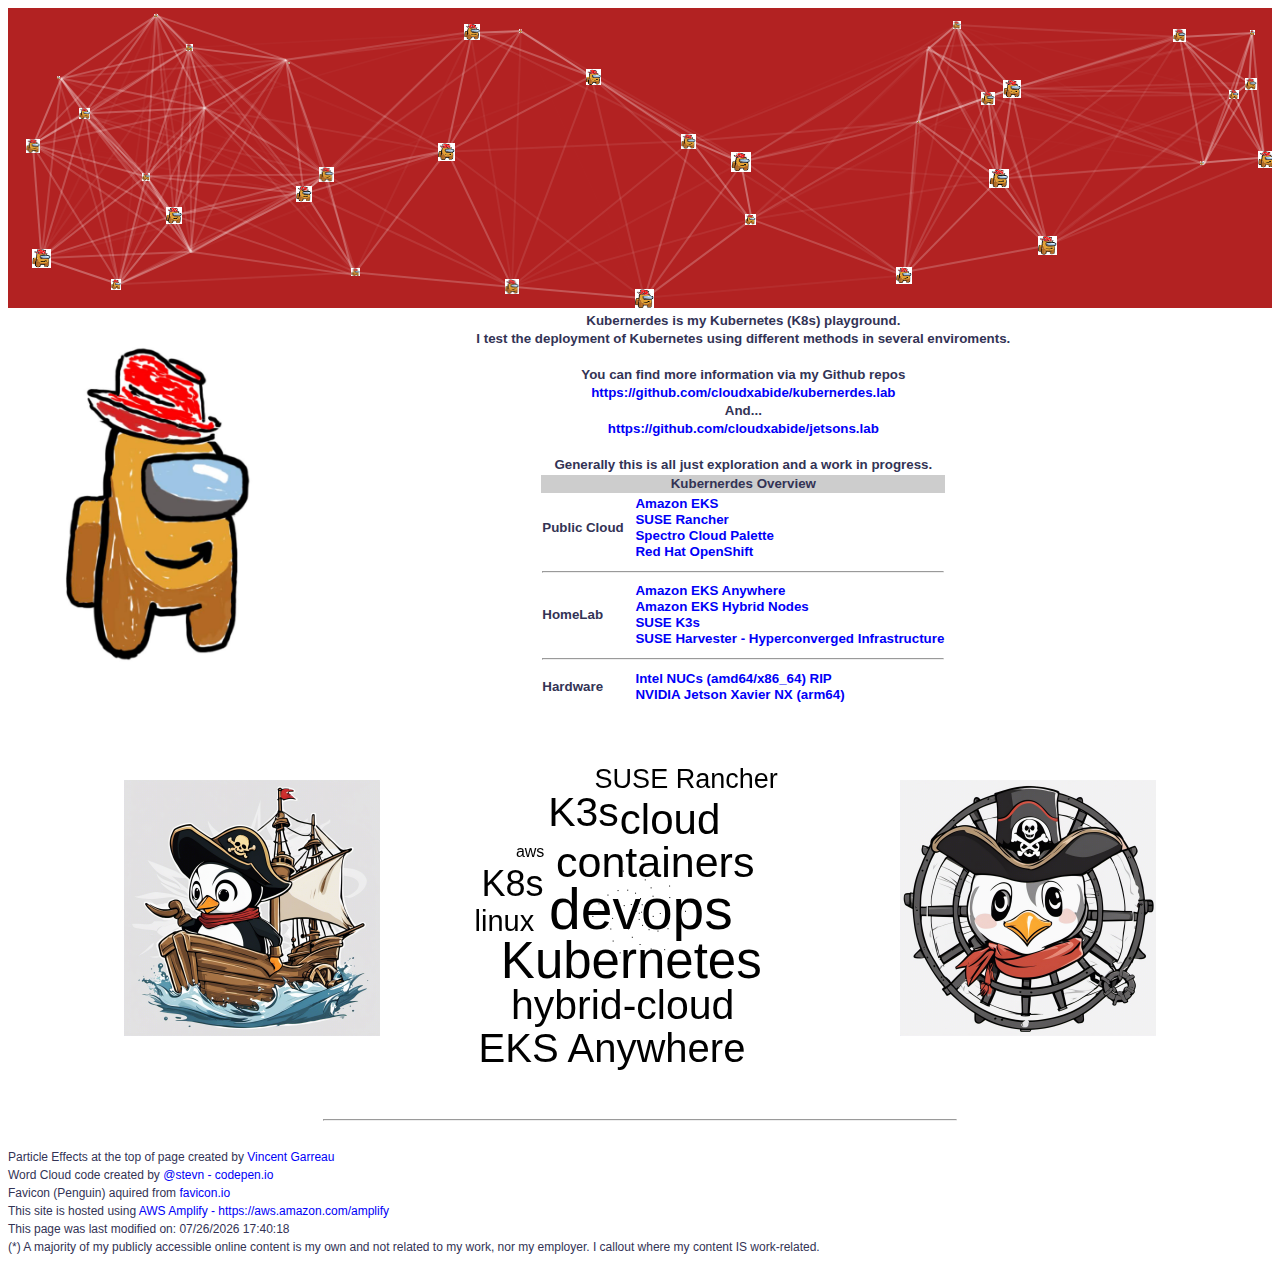
<file: index.html>
<!doctype html>
<html lang="en">
<head>
  <title>Kubernerdes.com | A LinuxRevolution Creation &#169 2025</title>
  <meta charset="utf-8">
  <meta http-equiv="X-UA-Compatible" content="IE=edge,chrome=1">
  <LINK REL="stylesheet" HREF="./styles.css" TYPE="text/css">
  <LINK REL="stylesheet" HREF="./word-cloud.css" TYPE="text/css">
  <LINK REL="stylesheet" HREF="./particles.css" TYPE="text/css">
</HEAD>

<BODY>
<div id="particles-js"></div>
<script src="assets/js/particles.js"></script>
<script>
  particlesJS.load('particles-js', 'assets/js/particles.json', function() {
    console.log('particles.json config loaded');
  });

  $(function () {
    $(document).scroll(function () {
      var $nav = $(".navbar.fixed-top");
      $nav.toggleClass('scrolled', $(this).scrollTop() > 0);
      // $nav.toggleClass('scrolled', $(this).scrollTop() > $nav.height());
    });
  });
</script>

<!-- MAIN TABLE -->
<TABLE BORDER=0>
<tr>
<TD align=center width=15%>
<IMG SRC="./images/Peccy-Fedora.png" width=200>
</TD>

<TD align=center width=5%>
&nbsp;
</TD>

<TD align=center width=35%>
<span class="boldPara">
<B>Kubernerdes</B> is my Kubernetes (K8s) playground.  <BR>
I test the deployment of Kubernetes using different methods in several enviroments. <BR>

<BR>
You can find more information via my Github repos <BR>
<A HREF="https://github.com/cloudxabide/kubernerdes.lab">https://github.com/cloudxabide/kubernerdes.lab</A> <BR> 
And...<BR>
<A HREF="https://github.com/cloudxabide/jetsons.lab">https://github.com/cloudxabide/jetsons.lab</A> <BR> 
<BR>
Generally this is all just exploration and a work in progress.
<BR>
<!-- OVERVIEW TABLE -->
<TABLE BORDER=0>
<TH colspan=3>Kubernerdes Overview</TH>

<TR>
<TD> Public Cloud </TD>
<TD>&nbsp;</TD>
<TD>
<A HREF="https://aws.amazon.com/eks/">Amazon EKS</A> <BR>
<A HREF="https://www.rancher.com/">SUSE Rancher</A> <BR>
<A HREF="https://www.spectrocloud.com/">Spectro Cloud Palette</A> <BR>
<A HREF="https://www.redhat.com/en/technologies/cloud-computing/openshift">Red Hat OpenShift</A> <BR>
</TD>
</TR>

<TR><TD colspan=3> <HR> </TD></TR>

<TR>
<TD>HomeLab </TD>
<TD>&nbsp;</TD>
<TD>
<A HREF="https://anywhere.eks.amazonaws.com/">Amazon EKS Anywhere</A> <BR>
<A HREF="https://aws.amazon.com/eks/hybrid-nodes/">Amazon EKS Hybrid Nodes</A> <BR>
<A HREF="https://www.suse.com/products/k3s/">SUSE K3s</A> <BR>
<A HREF="https://harvesterhci.io/">SUSE Harvester - Hyperconverged Infrastructure</A> <BR>
</TD>
</TR>

<TR><TD colspan=3> <HR> </TD></TR>

<TR>
<TD>Hardware</TD>
<TD>&nbsp;</TD>
<TD>
<A HREF="https://en.wikipedia.org/wiki/Next_Unit_of_Computing">Intel NUCs (amd64/x86_64) RIP</A> <BR>
<A HREF="https://www.nvidia.com/en-us/autonomous-machines/embedded-systems/jetson-xavier-series/">NVIDIA Jetson Xavier NX (arm64) </A><BR>
</TD>
</TR>
</TABLE>
<!-- OVERVIEW TABLE -->
</TD>

</TD>

<TD align=center width=10%>
&nbsp;
</TD>

</TR>
</TABLE>
<!-- MAIN PAGE TABLE -->
<BR>
<!-- BOTTOM SECTION -->

<TABLE BORDER=0 width=100%>
<TR>
<TD align=center width="10%"> &nbsp; </TD>
<TD align=center width="20%">
<IMG SRC="images/kubernerdes-mascot-ship.png" width=256 height=256>
</TD>
<TD align=center width="40%"> 
<div id="word-cloud">
<script src="assets/js/wordcloud.js"></script></div>
</TD>
<TD align=center width="20%">
<IMG SRC="images/kubernerdes-mascot.png" width=256 height=256>
</TD>
<TD align=center width="10%"> &nbsp; </TD>
</TR>
</TABLE>

<BR>
<HR width=50% align=center>
<BR>
<span class="descrip">
Particle Effects at the top of page created by <A HREF="https://github.com/VincentGarreau/particles.js/">Vincent Garreau</A> <BR>
Word Cloud code created by <A HREF="https://codepen.io/stevn/pen/JdwNgw">@stevn - codepen.io </A> <BR>
Favicon (Penguin) aquired from <A HREF="https://favicon.io/emoji-favicons/penguin/">favicon.io</A> <BR>
This site is hosted using <A HREF="https://aws.amazon.com/amplify">AWS Amplify - https://aws.amazon.com/amplify</A> <BR>

<script language="Javascript">
document.write("This page was last modified on: " + document.lastModified +"");
</SCRIPT>
<BR>
(*) A majority of my publicly accessible online content is my own and not related to my work, nor my employer. I callout where my content IS work-related.<br>
</span> 
</BODY>
</HTML>
</file>
<file: styles.css>
<style>
<!--
BODY {
        margin: 0;
        scrollbar-face-color:#aaaacc;
        scrollbar-shadow-color:#000000;
        scrollbar-highlight-color:#003399;
        scrollbar-darkshadow-color:#003399;
        scrollbar-track-color:#4F86F5;
        scrollbar-arrow-color:#4F86F5; }
A:link      {color:     #0000F7;
                TEXT-DECORATION:        none}
A:visited   {color:             #3F3EC8;
                TEXT-DECORATION:        none}
A:hover {color:         orange;
                TEXT-DECORATION:        none}
A:active    {color:  #red}

    .boldPara {
          font-family:      Verdana, Geneva, Arial;
          font-size:        10pt;
          font-weight:      600;
          font-style:       Normal;
          text-decoration:  none;
          color:            #333355;
          text-indent:      0px;
          line-height:      12pt;
    }

    .descrip {
          font-family:      Arial, Geneva;
          font-size:        9pt;
          font-weight:      500;
          font-style:       Normal;
          text-decoration:  none;
          color:            #333355;
          text-indent:      0px;
          margin-left:      0px;
    }

    .bolder {
          font-family:      Arial, Geneva;
          font-size:        9pt;
          font-weight:      600;
          font-style:       Normal;
          text-decoration:  none;
          color:            #333355;
          text-indent:      0px;
          margin-left:      0px;
    }

h1 {
        BACKGROUND:             white;
        COLOR:          #333355;
        FONT-WEIGHT: bold;
        TEXT-ALIGN: center
   }

th {
       BACKGROUND:             #cdcdcd;
       color:            #333355;
       FONT-WEIGHT:    bold;
       TEXT-ALIGN:             center;
   }

   .regPara {
     font-family:      Verdana,Geneva;
     font-size:        9pt;
     font-weight:      normal;
     font-style:       Normal;
     text-decoration:  none;
     color:            #333355;
     text-indent:      0px;
     padding-bottom:   6pt;
   }

  .code {
    background-color: #D3D3D3;
    width: 800px;
    border: 1px solid gray;
    padding: 1px 5px;
    color:            #333355;
  }

  .container {
    margin-right: auto;
    margin-left: auto;
    padding-left: 15px;
    padding-right: 15px;
  }
  .container:before,
  .container:after {
    content: " ";
    /* 1 */

    display: table;
    /* 2 */
  }
  .container:after {
    clear: both;
  }

  .footer {
      margin: 50px 0 25px;
      font-size: 11px
  }

  .logo {
    background-size: cover;
    height: 58px;
    width: 180px;
    margin-top: 6px;
    background-image: url([data-uri]);
  }
  .logo a {
    display: block;
    width: 100%;
    height: 100%;
  }
</file>
<file: word-cloud.css>
#word-cloud{
    /* height: 40vh; */
    height: 40vh;
    width: 40vw;
    margin: 0 auto;
}
</file>
<file: particles.css>
#particles-js{
  background:firebrick;
  height:300px;
}
</file>
